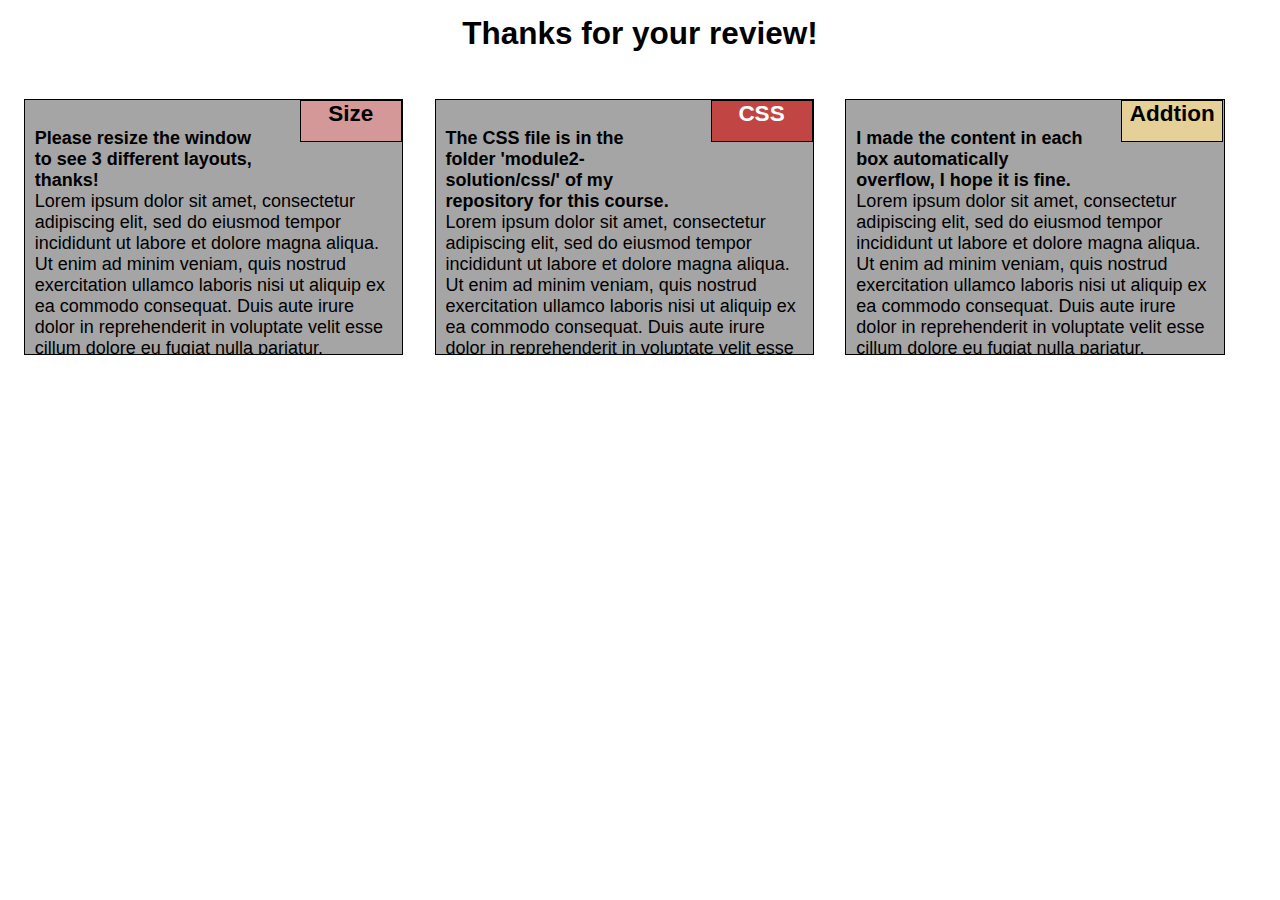
<file: module2-solution/index.html>
<!DOCTYPE html>
<html lang="en">
    <head>
        <meta charset="utf-8">
        <title>Assignment Solution for Module 2</title>
        <link rel="stylesheet" href="css/style.css">
    </head>

    <body>
        <h1>Thanks for your review!</h1>

        <div class="col-lg-4 col-md-6 col-sm-12" id="section-content">
            <p id="section-title" style="background-color: #D59898; color: black">
                Size
            </p>
            <p>
                <b>Please resize the window to see 3 different layouts, thanks!</b>
                <br>Lorem ipsum dolor sit amet, consectetur adipiscing elit, sed do eiusmod tempor incididunt ut labore et dolore magna aliqua. Ut enim ad minim veniam, quis nostrud exercitation ullamco laboris nisi ut aliquip ex ea commodo consequat. Duis aute irure dolor in reprehenderit in voluptate velit esse cillum dolore eu fugiat nulla pariatur. Excepteur sint occaecat cupidatat non proident, sunt in culpa qui officia deserunt mollit anim id est laborum.</br>
            </p>
        </div>

        <div class="col-lg-4 col-md-6 col-sm-12" id="section-content" >
            <p id="section-title" style="background-color: #C14543; color: white">
                CSS
            </p>
            <p>
                <b>The CSS file is in the folder 'module2-solution/css/' of my repository for this course. </b>
            <br>Lorem ipsum dolor sit amet, consectetur adipiscing elit, sed do eiusmod tempor incididunt ut labore et dolore magna aliqua. Ut enim ad minim veniam, quis nostrud exercitation ullamco laboris nisi ut aliquip ex ea commodo consequat. Duis aute irure dolor in reprehenderit in voluptate velit esse cillum dolore eu fugiat nulla pariatur. Excepteur sint occaecat cupidatat non proident, sunt in culpa qui officia deserunt mollit anim id est laborum.</br>
            </p>
        </div>

        <div class="col-lg-4 col-md-12 col-sm-12" id="section-content">
            <p id="section-title" style="background-color: #E5D198; color: black">
                Addtion
            </p>
            
            <p>
                <b>I made the content in each box automatically overflow, I hope it is fine.</b>
                <br>Lorem ipsum dolor sit amet, consectetur adipiscing elit, sed do eiusmod tempor incididunt ut labore et dolore magna aliqua. Ut enim ad minim veniam, quis nostrud exercitation ullamco laboris nisi ut aliquip ex ea commodo consequat. Duis aute irure dolor in reprehenderit in voluptate velit esse cillum dolore eu fugiat nulla pariatur. Excepteur sint occaecat cupidatat non proident, sunt in culpa qui officia deserunt mollit anim id est laborum.</br>
            </p>
        </div>

    </body>
</html>
</file>
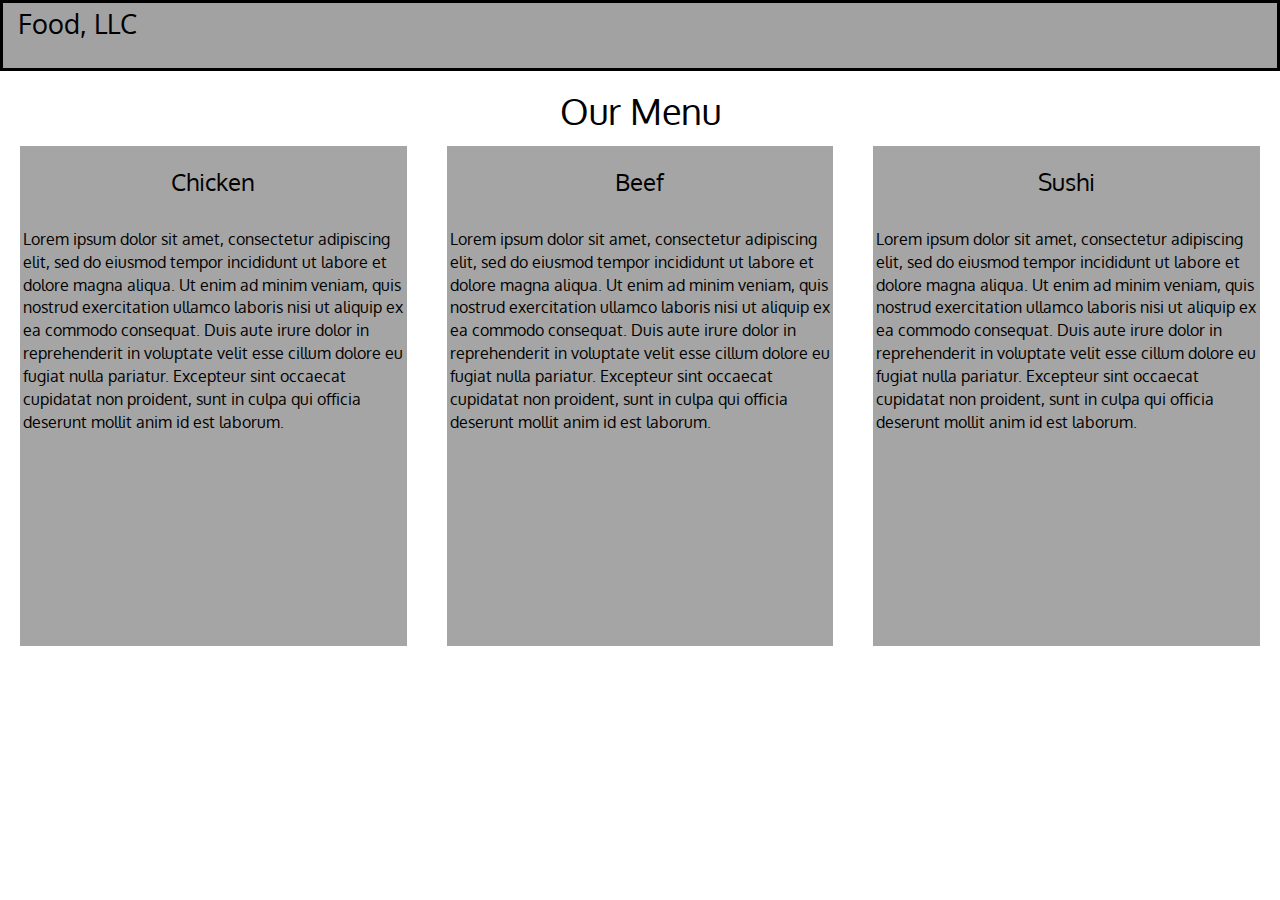
<file: module3-solution/index.html>
<!DOCTYPE html>
<html lang="en">
  <head>
    <meta charset="utf-8">
    <meta name="viewport" content="width=device-width, initial-scale=1">
    <title>Assignment Solution for Module 3</title>
    <link rel="stylesheet" href="css/bootstrap.min.css">
    <link rel="stylesheet" href="css/styles.css">
    <link href='https://fonts.googleapis.com/css?family=Oxygen:400,300,700' rel='stylesheet' type='text/css'>
  </head>

<body>
    <a name="top"></a>
    <!-- Navbar -->
    <header>
        <nav id="header-nav" class="navbar navbar-default">
          <div class="container-fluid">
            <div class="navbar-header">
    
              <div class="pull-left navbar-brand">
                <a href="index.html"><h1 class="pull-left">Food, LLC</h1></a>
              </div>
    
              <button type="button" class="navbar-toggle collapsed" data-toggle="collapse" data-target="#collapsable-nav" aria-expanded="false">
                <span class="sr-only">Toggle navigation</span>
                <span class="icon-bar"></span>
                <span class="icon-bar"></span>
                <span class="icon-bar"></span>
              </button>
            </div>
    
            <div id="collapsable-nav" class="collapse navbar-collapse">
               <ul id="nav-list" class="nav navbar-nav navbar-right visible-xs">
                <li>
                  <a href="#Chicken">
                    <br class="hidden-xs"> Chicken </a>
                </li>
                <li>
                  <a href="#Beef">
                    <br class="hidden-xs"> Beef </a>
                </li>
                <li>
                  <a href="#Sushi">
                    <br class="hidden-xs"> Sushi</a>
                </li>

              </ul><!-- #nav-list -->
            </div><!-- .collapse .navbar-collapse -->
          </div><!-- .container -->
        </nav><!-- #header-nav -->
      </header>

    <!-- Page Heading: centered -->
    <h1 class="text-center">Our Menu</h1>

    <!-- Full Grip-->
    <div id="main-content">
    <div class="col-md-4 col-sm-6 col-xs-12">
        <section name="Chicken" id="section-content">
            <a name="Chicken"></a>
            <h3 class="text-center">Chicken</h3>
        <p>          
            <br>Lorem ipsum dolor sit amet, consectetur adipiscing elit, sed do eiusmod tempor incididunt ut labore et dolore magna aliqua. Ut enim ad minim veniam, quis nostrud exercitation ullamco laboris nisi ut aliquip ex ea commodo consequat. Duis aute irure dolor in reprehenderit in voluptate velit esse cillum dolore eu fugiat nulla pariatur. Excepteur sint occaecat cupidatat non proident, sunt in culpa qui officia deserunt mollit anim id est laborum.</br>
            <a href="#top" class="visible-xs"><br>Back to top</a>
        </p>
    </div>
    </section>

    <div class="col-md-4 col-sm-6 col-xs-12" id="section-content" >
        <section id="section-content">
            <a name="Beef"></a>
            <h3 class="text-center">Beef</h3>
            <p>          
                <br>Lorem ipsum dolor sit amet, consectetur adipiscing elit, sed do eiusmod tempor incididunt ut labore et dolore magna aliqua. Ut enim ad minim veniam, quis nostrud exercitation ullamco laboris nisi ut aliquip ex ea commodo consequat. Duis aute irure dolor in reprehenderit in voluptate velit esse cillum dolore eu fugiat nulla pariatur. Excepteur sint occaecat cupidatat non proident, sunt in culpa qui officia deserunt mollit anim id est laborum.</br>
                <a href="#top" class="visible-xs"><br>Back to top</a>
            </p>
        </div>
        </section>
    </div>

    <div class="col-md-4 col-sm-12 col-xs-12" id="section-content">
        <section name="Sushi" id="section-content">
            <a name="Sushi"></a>
            <h3 class="text-center">Sushi</h3>
            <p>          
                <br>Lorem ipsum dolor sit amet, consectetur adipiscing elit, sed do eiusmod tempor incididunt ut labore et dolore magna aliqua. Ut enim ad minim veniam, quis nostrud exercitation ullamco laboris nisi ut aliquip ex ea commodo consequat. Duis aute irure dolor in reprehenderit in voluptate velit esse cillum dolore eu fugiat nulla pariatur. Excepteur sint occaecat cupidatat non proident, sunt in culpa qui officia deserunt mollit anim id est laborum.</br>
                <a href="#top" class="visible-xs"><br>Back to top</a>
            </p>
                
        </div>
        </section>
    </div>
   </div>  


    <!-- jQuery (Bootstrap JS plugins depend on it) -->
    <script src="js/jquery-2.1.4.min.js"></script>
    <script src="js/bootstrap.min.js"></script>
    <script src="js/script.js"></script>

</body>
</html>
</file>
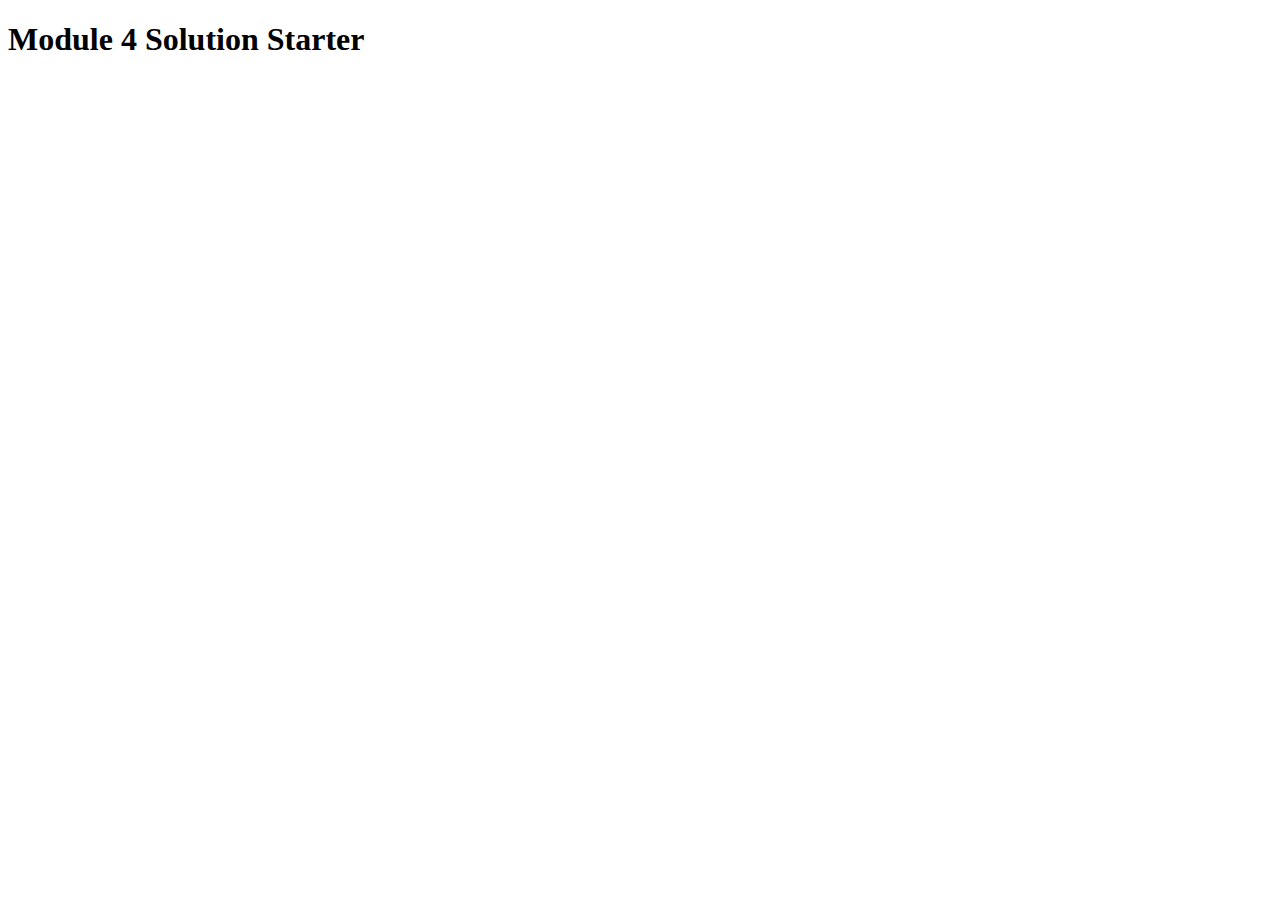
<file: module4-solution/index.html>
<!DOCTYPE html>
<html>
<head>
  <meta charset="utf-8">
  <title>Module 4 Solution Starter</title>
  <script>
    var names = []; // DO NOT REMOVE
  </script>
  <script src="SpeakHello.js"></script>
  <script src="SpeakGoodBye.js"></script>
  <script src="script.js"></script>
</head>
<body>
  <h1>Module 4 Solution Starter</h1>
</body>
</html>
</file>
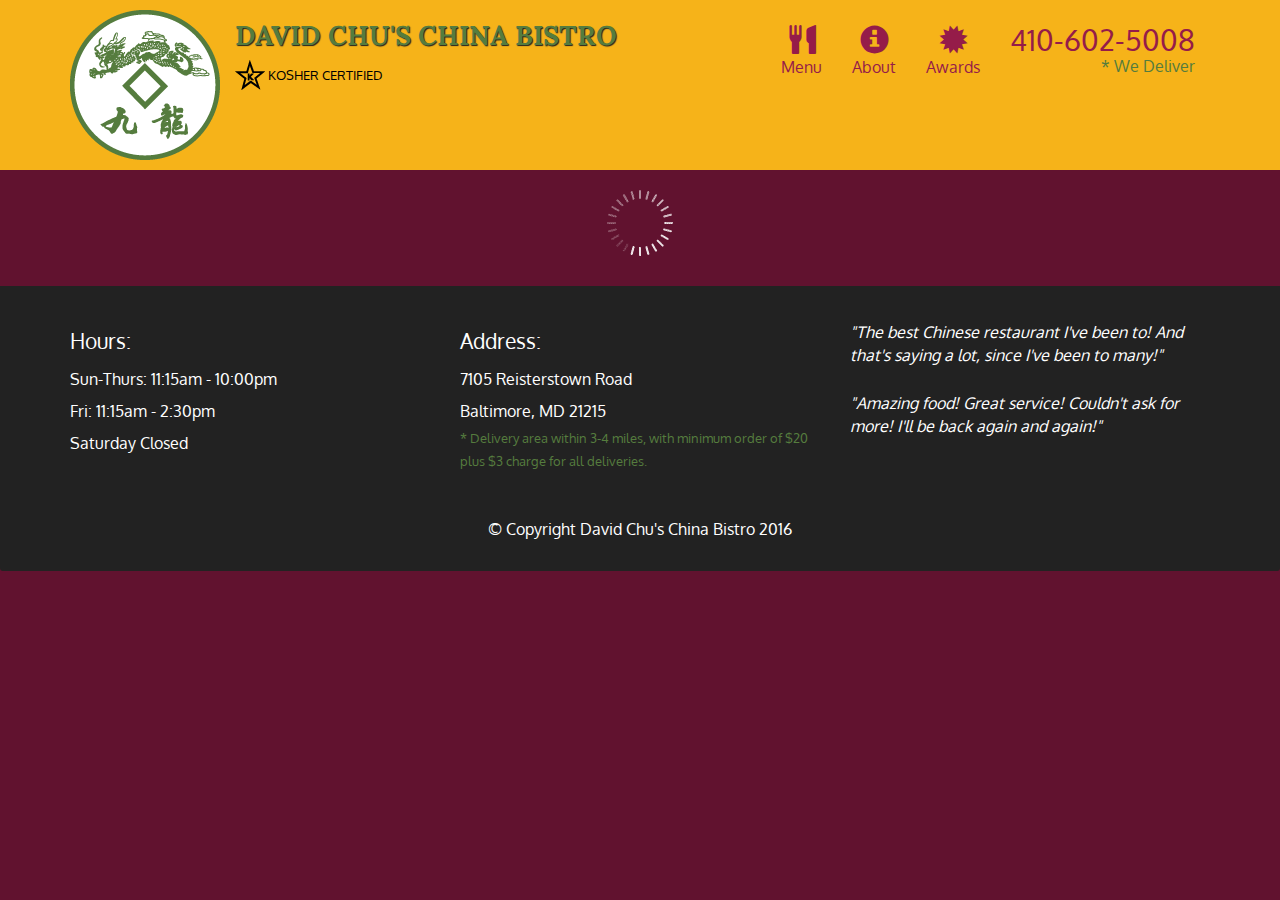
<file: module5-solution/index.html>
<!doctype html>
<html lang="en">
  <head>
    <meta charset="utf-8">
    <meta http-equiv="X-UA-Compatible" content="IE=edge">
    <meta name="viewport" content="width=device-width, initial-scale=1">
    <title>David Chu's China Bistro</title>
    <link rel="stylesheet" href="css/bootstrap.min.css">
    <link rel="stylesheet" href="css/styles.css">
    <link href='https://fonts.googleapis.com/css?family=Oxygen:400,300,700' rel='stylesheet' type='text/css'>
    <link href='https://fonts.googleapis.com/css?family=Lora' rel='stylesheet' type='text/css'>
  </head>
<body>
  <header>
    <nav id="header-nav" class="navbar navbar-default">
      <div class="container">
        <div class="navbar-header">
          <a href="index.html" class="pull-left visible-md visible-lg">
            <div id="logo-img" alt="Logo image"></div>
          </a>

          <div class="navbar-brand">
            <a href="index.html"><h1>David Chu's China Bistro</h1></a>
            <p>
              <img src="images/star-k-logo.png" alt="Kosher certification">
              <span>Kosher Certified</span>
            </p>
          </div>

          <button id="navbarToggle" type="button" class="navbar-toggle collapsed" data-toggle="collapse" data-target="#collapsable-nav" aria-expanded="false">
            <span class="sr-only">Toggle navigation</span>
            <span class="icon-bar"></span>
            <span class="icon-bar"></span>
            <span class="icon-bar"></span>
          </button>
        </div>
        
        <div id="collapsable-nav" class="collapse navbar-collapse">
           <ul id="nav-list" class="nav navbar-nav navbar-right">
            <li id="navHomeButton" class="visible-xs active">
              <a href="index.html">
                <span class="glyphicon glyphicon-home"></span> Home</a>
            </li>
            <li id="navMenuButton">
              <a href="#" onclick="$dc.loadMenuCategories();">
                <span class="glyphicon glyphicon-cutlery"></span><br class="hidden-xs"> Menu</a>
            </li>
            <li>
              <a href="#">
                <span class="glyphicon glyphicon-info-sign"></span><br class="hidden-xs"> About</a>
            </li>
            <li>
              <a href="#">
                <span class="glyphicon glyphicon-certificate"></span><br class="hidden-xs"> Awards</a>
            </li>
            <li id="phone" class="hidden-xs">
              <a href="tel:410-602-5008">
                <span>410-602-5008</span></a><div>* We Deliver</div>
            </li>
          </ul><!-- #nav-list -->
        </div><!-- .collapse .navbar-collapse -->
      </div><!-- .container -->
    </nav><!-- #header-nav -->
  </header>

  <div id="call-btn" class="visible-xs">
    <a class="btn" href="tel:410-602-5008">
    <span class="glyphicon glyphicon-earphone"></span>
    410-602-5008
    </a>
  </div>
  <div id="xs-deliver" class="text-center visible-xs">* We Deliver</div>

  <div id="main-content" class="container"></div>

  <footer class="panel-footer">
    <div class="container">
      <div class="row">
        <section id="hours" class="col-sm-4">
          <span>Hours:</span><br>
          Sun-Thurs: 11:15am - 10:00pm<br>
          Fri: 11:15am - 2:30pm<br>
          Saturday Closed
          <hr class="visible-xs">
        </section>
        <section id="address" class="col-sm-4">
          <span>Address:</span><br>
          7105 Reisterstown Road<br>
          Baltimore, MD 21215
          <p>* Delivery area within 3-4 miles, with minimum order of $20 plus $3 charge for all deliveries.</p>
          <hr class="visible-xs">
        </section>
        <section id="testimonials" class="col-sm-4">
          <p>"The best Chinese restaurant I've been to! And that's saying a lot, since I've been to many!"</p>
          <p>"Amazing food! Great service! Couldn't ask for more! I'll be back again and again!"</p>
        </section>
      </div>
      <div class="text-center">&copy; Copyright David Chu's China Bistro 2016</div>
    </div>
  </footer>

  <!-- jQuery (Bootstrap JS plugins depend on it) -->
  <script src="js/jquery-2.1.4.min.js"></script>
  <script src="js/bootstrap.min.js"></script>
  <script src="js/ajax-utils.js"></script>
  <script src="js/script.js"></script>
</body>
</html>
</file>
<file: module2-solution/css/style.css>
/**************** Media Query ************/

/*** Desktop ***/
@media (min-width: 992px) {
    .col-lg-4 {
        float: left;
        width: 30%

    }

}

/*** Tablet ***/
@media (min-width: 768px) and (max-width: 991px) {
    .col-md-6, .col-md-12 {
        float: left;
    }

    .col-md-6 {
        width: 45%;
    }

    .col-md-12 {
        width: 90%;
    }

}

/*** Mobile ***/
@media (max-width: 767px) {
    .col-sm-12 {
        float: left;
        width: 90%
    }

}


/**************** Responsive Framework ************/
body {
    font-family: "Gill Sans", sans-serif;
    font-size: 18px;

}

h1 {
    margin-bottom: 15px;
    margin-top: 15px;
    font-size: 175%;
    text-align: center;

}


.row {
    width: 95%;
}

p#section-title {
    font-size: 125%;
    border: 1px solid black;

    width: 100px;
    height: 40px;
    float: right;
    margin: 0.5em 0.5em;

    position: relative;
    top: -21px;
    right: -21px;

    font-weight: bold;
    text-align: center;

}

div#section-content {
    border: 1px solid black;
    background-color: #A5A5A5;
    height: 256px;
    margin: 2.5% 1.25%;

   
    padding: 10px;

    color: black;

    box-sizing: border-box;
    overflow: auto;
    
    

  }
</file>
<file: module3-solution/css/styles.css>
body {
    font-size: 16px;
    color: black;
    background-color: white;
    font-family: 'Oxygen', sans-serif;
    width: 100%;
  }
  
  #header-nav {
    background-color: #a3a2a2;
    border-width: 3px;
    border-radius: 0;
    border-color:black;
  }

  .navbar-brand {
    padding-top: 5px;
    margin: 5px 10px 10px 0;
  }
  
  .navbar-brand h1 { 
    font-family: 'Oxygen', sans-serif;
    color: black;
    font-size: 1.5em;
    margin-top: 0;
    margin-bottom: 0;
    line-height: .75;
  }

  #nav-list {
    margin-top: 5px;
  }
  #nav-list a {
    color: black;
    text-align: center;
  }
  #nav-list a:hover {
    background: #E7E7E7;
  }
  #nav-list a span {
    font-size: 1.8em;
  }

  .navbar-header button.navbar-toggle, .navbar-header .icon-bar {
      border: 1px solid black;

  }


  section#section-content {
    background-color: #A5A5A5;
    padding: 3px 3px 3px 3px;
    margin: 5px 5px 5px 5px;
    color: black;
    box-sizing: border-box;
    height: 500px;
    

  }
</file>
<file: module5-solution/css/styles.css>
body {
  font-size: 16px;
  color: #fff;
  background-color: #61122f;
  font-family: 'Oxygen', sans-serif;
}

/** HEADER **/
#header-nav {
  background-color: #f6b319;
  border-radius: 0;
  border: 0;
}

#logo-img {
  background: url('../images/restaurant-logo_large.png') no-repeat;
  width: 150px;
  height: 150px;
  margin: 10px 15px 10px 0;
}

.navbar-brand {
  padding-top: 25px;
}
.navbar-brand h1 { /* Restaurant name */
  font-family: 'Lora', serif;
  color: #557c3e;
  font-size: 1.5em;
  text-transform: uppercase;
  font-weight: bold;
  text-shadow: 1px 1px 1px #222;
  margin-top: 0;
  margin-bottom: 0;
  line-height: .75;
}
.navbar-brand a:hover, .navbar-brand a:focus {
  text-decoration: none;
}
.navbar-brand p { /* Kosher cert */
  color: #000;
  text-transform: uppercase;
  font-size: .7em;
  margin-top: 15px;
}
.navbar-brand p span { /* Star-K */
  vertical-align: middle;
}

#nav-list {
  margin-top: 10px;
}
#nav-list a {
  color: #951C49;
  text-align: center;
}
#nav-list a:hover {
  background: #E7E7E7;
}
#nav-list a span {
  font-size: 1.8em;
}

#phone {
  margin-top: 5px;
}
#phone a { /* Phone number */
  text-align: right;
  padding-bottom: 0;
}
#phone div { /* We Deliver */
  color: #557c3e;
  text-align: right;
  padding-right: 15px;
}

.navbar-header button.navbar-toggle, .navbar-header .icon-bar {
  border: 1px solid #61122f;
}
.navbar-header button.navbar-toggle {
  clear: both;
  margin-top: -30px;
}
/* END HEADER */

/* FOOTER */
.panel-footer {
  margin-top: 30px;
  padding-top: 35px;
  padding-bottom: 30px;
  background-color: #222;
  border-top: 0;
}
.panel-footer div.row {
  margin-bottom: 35px;
}
#hours, #address {
  line-height: 2;
}
#hours > span, #address > span {
  font-size: 1.3em;
}
#address p {
  color: #557c3e;
  font-size: .8em;
  line-height: 1.8;
}
#testimonials {
  font-style: italic;
}
#testimonials p:nth-child(2) {
  margin-top: 25px;
}
/* END FOOTER */



/* HOME PAGE */
.container .jumbotron {
  box-shadow: 0 0 50px #3F0C1F;
  border: 2px solid #3F0C1F;
}

#menu-tile, #specials-tile, #map-tile {
  height: 250px;
  width: 100%;
  margin-bottom: 15px;
  position: relative;
  border: 2px solid #3F0C1F;
  overflow: hidden;
}
#menu-tile:hover, #specials-tile:hover, #map-tile:hover {
  box-shadow: 0 1px 5px 1px #cccccc;
}
#menu-tile {
  background: url('../images/menu-tile.jpg') no-repeat;
  background-position: center;
}
#specials-tile {
  background: url('../images/specials-tile.jpg') no-repeat;
  background-position: center;
}
#menu-tile span, #specials-tile span, #map-tile span {
  position: absolute;
  bottom: 0;
  right: 0;
  width: 100%;
  text-align: center;
  font-size: 1.6em;
  text-transform: uppercase;
  background-color: #000;
  color: #fff;
  opacity: .8;
}
/* END HOME PAGE */

/* MENU CATEGORIES PAGE */
.category-tile { 
  position: relative;
  border: 2px solid #3F0C1F;
  overflow: hidden;
  width: 200px;
  height: 200px;
  margin: 0 auto 15px;
}
.category-tile span {
  position: absolute;
  bottom: 0;
  right: 0;
  width: 100%;
  text-align: center;
  font-size: 1.2em;
  text-transform: uppercase;
  background-color: #000;
  color: #fff;
  opacity: .8;
}
.category-tile:hover {
  box-shadow: 0 1px 5px 1px #cccccc;
}

#menu-categories-title + div {
  margin-bottom: 50px;
}
/* END MENU CATEGORIES PAGE */

/* SINGLE CATEGORY PAGE */
.menu-item-tile {
  margin-bottom: 25px;
}
.menu-item-tile hr {
  width: 80%;
}
.menu-item-tile .menu-item-price {
  font-size: 1.1em;
  text-align: right;
  margin-top: -15px;
  margin-right: -15px;
}
.menu-item-tile .menu-item-price span {
  font-size: .6em;
}
.menu-item-photo {
  position: relative;
  border: 2px solid #3F0C1F; 
  overflow: hidden;
  padding: 0;
  margin-right: -15px;
  margin-left: auto;
  margin-bottom: 20px;
  max-width: 250px;
}
.menu-item-photo div {
  position: absolute;
  bottom: 0;
  right: 0;
  width: 80px;
  background-color: #557c3e;
  text-align: center;
}
.menu-item-description {
  padding-right: 30px;
}
h3.menu-item-title {
  margin: 0 0 10px;
}
.menu-item-details {
  font-size: .9em;
  font-style: italic;
}
/* END SINGLE CATEGORY PAGE */


/********** Large devices only **********/
@media (min-width: 1200px) {
  .container .jumbotron {
    background: url('../images/jumbotron_1200.jpg') no-repeat;
    height: 675px;
  }
}

/********** Medium devices only **********/
@media (min-width: 992px) and (max-width: 1199px) {
  /* Header */
  #logo-img {
    background: url('../images/restaurant-logo_medium.png') no-repeat;
    width: 100px;
    height: 100px;
    margin: 5px 5px 5px 0;
  }
  /* End Header */

  /* Home Page */
  .container .jumbotron {
    background: url('../images/jumbotron_992.jpg') no-repeat;
    height: 558px;
  }
  /* End Home Page */
}

/********** Small devices only **********/
@media (min-width: 768px) and (max-width: 991px) {
  /* Home Page */
  .container .jumbotron {
    background: url('../images/jumbotron_768.jpg') no-repeat;
    height: 432px;
  }
  /* End Home Page */
}

/********** Extra small devices only **********/
@media (max-width: 767px) {
  /* Header */
  .navbar-brand {
    padding-top: 10px;
    height: 80px;
  }
  .navbar-brand h1 { /* Restaurant name */
    padding-top: 10px;
    font-size: 5vw; /* 1vw = 1% of viewport width */
  }
  .navbar-brand p { /* Kosher cert */
    font-size: .6em;
    margin-top: 12px;
  }
  .navbar-brand p img { /* Star-K */
    height: 20px;
  }

  #collapsable-nav a { /* Collapsed nav menu text */
    font-size: 1.2em;
  }
  #collapsable-nav a span { /* Collapsed nav menu glyph */
    font-size: 1em;
    margin-right: 5px;
  }

  #call-btn > a {
    font-size: 1.5em;
    display: block;
    margin: 0 20px;
    padding: 10px;
    border: 2px solid #fff;
    background-color: #f6b319;
    color: #951c49;
  }
  #xs-deliver {
    margin-top: 5px;
    font-size: .7em;
    letter-spacing: .1em;
    text-transform: uppercase;
  }
  /* End Header */

  /* Footer */
  .panel-footer section {
    margin-bottom: 30px;
    text-align: center;
  }
  .panel-footer section:nth-child(3) {
    margin-bottom: 0; /* margin already exists on the whole row */
  }
  .panel-footer section hr {
    width: 50%;
  }
  /* End Footer */

  /* Home Page */
  .container .jumbotron {
    margin-top: 30px;
    padding: 0;
  }
  #menu-tile, #specials-tile {
    width: 360px;
    margin: 0 auto 15px;
  }

  .menu-item-photo {
    margin-right: auto;
  }
  .menu-item-tile .menu-item-price {
    text-align: center;
  }
  .menu-item-description {
    text-align: center;;
  }
}


/********** Super extra small devices Only :-) (e.g., iPhone 4) **********/
@media (max-width: 479px) {
  /* Header */
  .navbar-brand h1 { /* Restaurant name */
    padding-top: 5px;
    font-size: 6vw;
  }
  /* End Header */
  
  /* Home page */
  #menu-tile, #specials-tile {
    width: 280px;
    margin: 0 auto 15px;
  }

  .col-xxs-12 {
    position: relative;
    min-height: 1px;
    padding-right: 15px;
    padding-left: 15px;
    float: left;
    width: 100%;
  }
}
</file>
